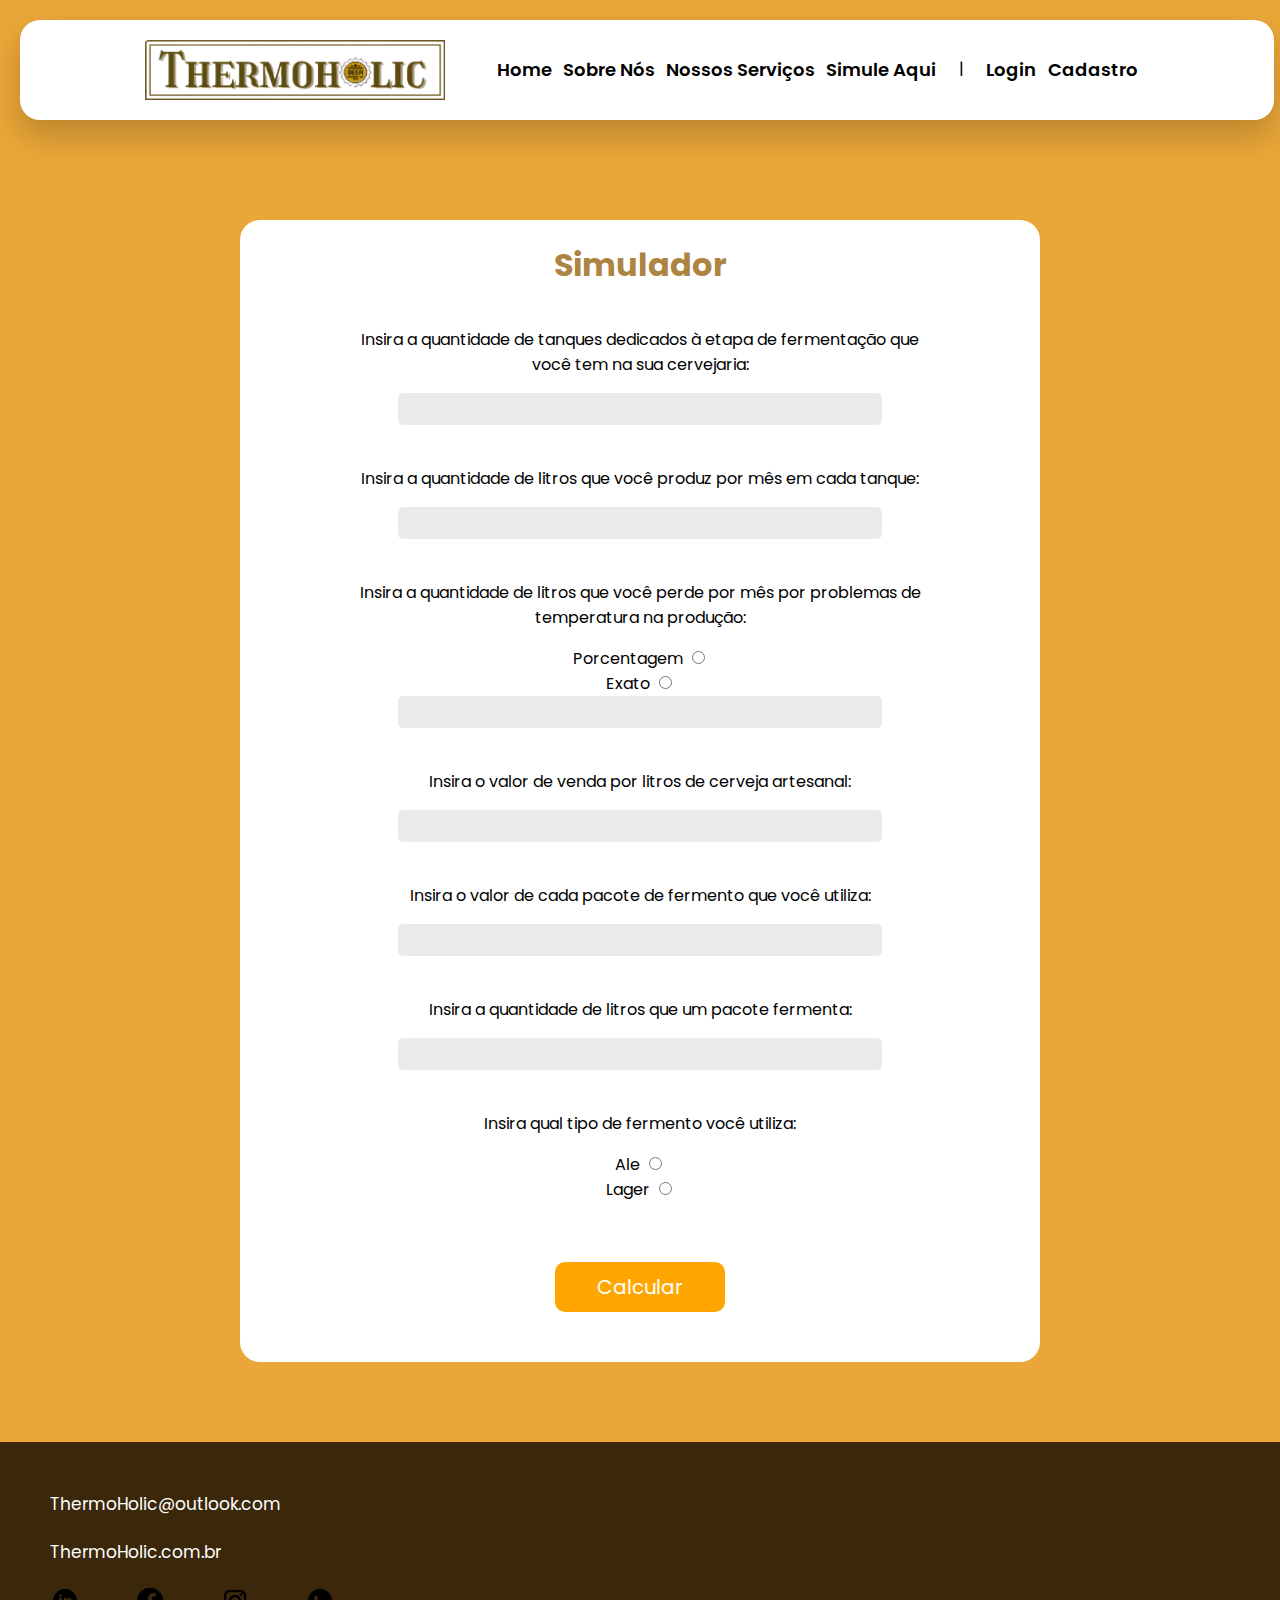
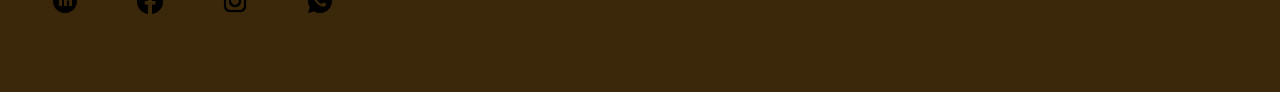
<file: calculadora.html>
<!DOCTYPE html>
<html>

<head>
    <meta charset="UTF-8">
    <meta http-equiv="X-UA-Compatible" content="IE=edge">
    <meta name="viewport" content="width=device-width, initial-scale=1.0">
    <link rel="shortcut icon" href="img/favicon.ico" type="image/x-icon"> <!--Imagem na aba do navegador-->
    <title>Simulador financeiro - ThermoHolic</title>
    <link rel="stylesheet" href="css/style.css"> <!--arquivo de estilo geral-->
    <link rel="stylesheet" href="css/formulario.css"> <!-- arquivo de estilo para fomrularios-->
</head>

<body>

    <!-- Nosso cabeçalho -->
    <div class="header-form">
        <div class="container">
            <img class="logo" src="img/logo_thermoholic.png" alt="">
            <ul class="navbar">
                <li><a href="index.html">Home</a></li>
                <li><a href="index.html#sobre-nos">Sobre Nós</a></li>
                <li><a href="index.html#participantes">Nossos Serviços</a></li>
                <li><a href="calculadora.html">Simule Aqui</a></li>
                <li><!--Espaço--></li>
                <li>|</li>
                <li><!--Espaço--></li>
                <li><a href="login.html">Login</a></li>
                <li><a href="cadastro.html">Cadastro</a></li>
            </ul>
        </div>
    </div>
    <!-- FIM DO CABEÇALHO -->

    <!-- COMEÇO DO FORMULARIO -->
    <div class="containerforms">
        <div class="card">
            <h1>Simulador</h1>
            <div class="texto-calculadora">
                <p>Insira a quantidade de tanques dedicados à etapa de fermentação que você tem na sua cervejaria:</p>
                <input type="number" class="input_number" id="qtd_tanques" /><br /><br />

                <p>Insira a quantidade de litros que você produz por mês em cada tanque:</p>
                <input type="number" class="input_number" id="input_produção" /><br /><br />

                <p>Insira a quantidade de litros que você perde por mês por problemas de temperatura na
                produção:</p>
                <label for="porcento">Porcentagem</label>
                <input name="porcento" type="radio" id="radio3">
                <br />
                <label for="porcento">Exato</label>
                <input name="porcento" type="radio" id="radio4">
                <br />
                <input type="number" class="input_number" id="input_perdalitrosporcento"><br /><br />

                <p>Insira o valor de venda por litros de cerveja artesanal:</p>
                <input type="number" class="input_number" id="input_valorLitro" /><br /><br />

                <p>Insira o valor de cada pacote de fermento que você utiliza:</p>
                <input type="number" class="input_number" id="input_pacote" /><br /><br />

                <p>Insira a quantidade de litros que um pacote fermenta:</p> 
                <input type="number" class="input_number" id="input_litrosPacote" /><br /><br />

                <p>Insira qual tipo de fermento você utiliza:</p> 
                <label for="Bear">Ale</label>
                <input name="Bear" type="radio" id="radio1">
                <br />
                <label for="Bear">Lager</label>
                <input name="Bear" type="radio" id="radio2">
            </div>
            <br /><br />
            <button onclick="Calcular()">Calcular</button>

            <div class="div_msg">
                <div id="div_mensagem"></div>
            </div>
        </div>
    </div>
    <!-- FIM DO FORMULARIO -->
    <!-- COMEÇO RODAPÉ -->
    <div class="rodape">
        <span id="contato">ThermoHolic@outlook.com <br>
            ThermoHolic.com.br</span>
            <div class="icons">
                <a href="https://www.linkedin.com"><img src="img/linkedin.png" alt="Linkedin"></a>
                <a href="https://www.facebook.com"><img src="img/facebook.png" alt="Facebook"></a>
                <a href="https://www.instagram.com"><img src="img/instagram.png" alt="Instagram"></a>
                <a href="https://www.whatsapp.com"><img src="img/whatsapp.png" alt="WhatsApp"></a>
            </div>
    </div>
    </div>

</body>

</html>
<script>
    function Calcular() {
        //declaracao de variaveis
        var tanques = Number(qtd_tanques.value)
        var produçãoLitros = Number(input_produção.value)
        var perda = Number(input_perdalitrosporcento.value)
        var valorLitro = Number(input_valorLitro.value)
        var precoPacote = Number(input_pacote.value)
        var litrosPorPacote = Number(input_litrosPacote.value)

        var totalLitros = tanques * produçãoLitros
        if (radio3.checked == true) {//insere o valor em porcentagem
            var ValorTotalPerda1 = (totalLitros * perda) / 100
            var ValorTotalPerda = perda
            var texto = " litros"
        } else if (radio4.checked == true) {//insere o valor em litros
            var ValorTotalPerda = (perda * 100) / totalLitros//o que ele perde, multiplicado por 100, dividido pelo total (para descobr/ir a porcentagem)
            var ValorTotalPerda1 = (perda * 100) / totalLitros
            var texto = "%"
        }
        var perdaPacote = ((totalLitros / litrosPorPacote) * precoPacote) * (ValorTotalPerda / 100)
        var dinheiro = (totalLitros * valorLitro) * (ValorTotalPerda / 100)

        var dias = ""//apenas declara uma variável de quantidade de dias
        if (radio1.checked == true) {//verifica se o radio1 está marcado
            dias = 4//caso sim define que dias é igual a 4
        } else if (radio2.checked == true) {//se não verifica se o radio1 está marcado
            dias = 7//caso sim define que dias é igual a 7
        }
        div_mensagem.innerHTML = `Em sua cervejaria artesanal você produz <b>${totalLitros}</b> litro(s), 
            porém por conta da falta de controle eficiente e automatizado, há uma perda de <b>${ValorTotalPerda1.toFixed(2)}${texto}</b> em sua produção. <br/>
            Em relação à perda financeira, há um desperdício de <b>R$${perdaPacote.toFixed(2)}</b> com gastos no que respeita aos pacotes de fermento. Além disso, por você deixar de vender o(s) litro(s) perdido(s), 
            consequentemente deixará de receber <b>R$${dinheiro.toFixed(2)}</b>, que seria originado através da(s) venda(s) do(s) litro(s) de cerveja. <br/>
            Já em relação à perda de tempo, há um défict de <b>${dias} dia(s)</b> de atraso por lote ou tanque perdido. <br><br>
           Senso assim, oferecemos a solução perfeita para você! Venha monitorar e receber alertas referentes à sua produção
            antes que ocorra algum problema. Garantimos 95% de eficiência na nossa solução.`

        var calcula_quantidade_lm35_placa_mae = tanques / 25//calcula o quantidade de lm35 e placa mãe a cada 25 tanques
        var calcula_orçamento_serviço = calcula_quantidade_lm35_placa_mae * 100//calcula a taxa de serviço, 100 reais para cada lm35 ou placa mãe montados
        var calcula_orçamento_fios = ((calcula_quantidade_lm35_placa_mae * 3) / 40) * 15//descobre a quantidade de fios para lm35 contectado na placa mãe (3 fios), depois divide por 40 fios na caixinha, depois vezes 15 reais, que é o valor de uma caixa de fios no valor atual
        var calcula_orçamento_total = (calcula_quantidade_lm35_placa_mae * 100) + calcula_orçamento_fios + calcula_orçamento_serviço//multiplica por 100, pois são 50 reais para um lm35 e outros 50 para uma placa mãe, depois soma os valores dos fios, depois soma a taxa de serviço
        if (calcula_orçamento_total < 215) {//se for um valor muito baixo, esse if define um valor mínimo
            calcula_orçamento_total = 215//define um orçamento mínimo
        }
        // div_mensagem.innerHTML += `<br/>Também definimos um orçamento aproximado de R$${calcula_orçamento_total.toFixed(2)}`
    }
</script>
</file>
<file: css/style.css>
/*importação de fonte do google fontes com varias especuras diferentes*/
@import url('https://fonts.googleapis.com/css2?family=Poppins:wght@100;200;300;400;500;600;700;800;900&display=swap');


body {
    /*configurações do corpo inteiro das paginas*/
    background-color: #eaa638;
    font-family: 'Poppins', sans-serif; /*fonte importada*/
    margin: 0; /*tirar as margens colocadas automaticamente*/
}

.container {
    /*configuração da area de conteudo*/
    display: flex;
    width: 80%;
    margin: auto; /*quando o display é flex, a margem automatica deixa os elementos centralizados*/
}

/* Header*/
.header {
    /*menu*/
    position: fixed; /*fixa o menu na a parte superior da tela, assim quando rolar a página ele ainda fica visivel*/
    top: 0; /*define que vai ser fixo na parte superior*/
    width: 98%;
    height: 100px;
    background-color: white;
    border-radius: 20px; /*arredondamento da borda*/
    display: flex;
    justify-content: space-between; /*alinhamento horizontal*/
    align-items: center; /*alinhamento vertical*/
    margin: 20px; /*margem do card */
    box-shadow: 0 16px 32px 0 rgba(0,0,0,0.2); /*sombreamento do menu*/

}
.header .container {
    /*configuração do conteudo do menu*/
    justify-content: space-between;
    align-items: center;
}
.logo {
    width: 300px; /*tamanho da imagem do logo*/
}
.navbar {
    /*configuração da lista com links no menu*/
    width: 700px;
    display: flex;
    list-style: none; /*tira a estilização automatica da lista html */
    justify-content: space-evenly;

}
.navbar li a {
     /*estilização dos links*/
    color: black;
    text-decoration: none; /*tira a estilização automatica do link (a href) do html*/
    font-size: 18px; /*tamanho da fonte*/
    font-weight: 600; /*grossura da fonte*/
}
.navbar li a:hover {
    /*'animação' dos links, quando passar o mouse troca a cor em 0.5 segundos*/
    color: #FFC107;
    transition: 0.5s;

}

/*Banner*/
.banner {
    /*configuração da banner inicial do site*/
    margin-top: 170px;
}
.banner .container {
    /*conteudo do banner*/
    justify-content: space-around;
}
.texto-banner {
    /*bloco de texto do banner*/
    color: white;
    width: 40%; /*tamanho*/

}
.texto-banner p {
    /*configuração apenas da tag p do bloco de texto do banner*/
    font-size: 30px;
}
.texto-banner h1 {
    /*configuração apenas da tag h1 do bloco de texto do banner*/
    font-size: 40px;
}
.texto-banner p span {
    /*configuração apenas da tag span do bloco de texto do banner*/
    font-weight: 700; 
}
.foto-banner {
    /*configuração da imagem do banner*/
    width: 370px;
    border-radius:200px; 
    margin: 30px;
}
.botao-banner {
    /*configuração do botão de fale conosco do banner*/
    background-color: white;
    font-size: 20px;
    border: none; /*tira a estilização automatica do html*/
    border-radius: 10px; 
    padding: 10px 60px; /*espacamento dentro do botão*/

}
.botao-banner:hover {
     /*'animação' do botão quando o mouse passar*/
    background-color: white;
    box-shadow: 0 16px 32px 0 rgba(0,0,0,0.2); /*sombreamento: top right bottom left cor*/
    transition: background-color 0.2s; /*tempo da transição da animação*/
}
.botao-banner a {
    /*configuração do link do botão*/ 
    color: black;
    text-decoration: none; /*tira a estilização automatica do link do html*/
}

/*banner2*/
.banner2 .container {
    /*configuração do banner 2 -Sobre o projeto*/
    justify-content: space-evenly;
    align-items: center;
    width: 100%;
    display: flex;
    background-color: rgb(255, 255, 255);
    padding-bottom: 50px; /*espacamento dentro da div*/
}
.imagem-banner2 img{
    /*configuração da imagem do banner 2 -Sobre o projeto*/
    width: 700px;
    border-radius: 400px 0px 0px 400px; /*top right bottom left*/
    margin: 20px 0px 20px 0px; /*top right bottom left*/
}
.botao-banner2 {
    /*configuração do link do banner 2 -Sobre o projeto*/
    text-decoration: none; /*tira a estilização automatica do link do html*/
    color: #eaa638;
    font-size: 20px;
}
.botao-banner2:hover {
     /*'animação' do link quando o mouse passar*/
    text-decoration: underline; /*colocando o sublinhado no texto*/
}

/*Sobre Nos*/
.sobre-nos .container {
    /*configuração do conteudo do banner 3 -Sobre nos*/
    justify-content: space-evenly;
    align-items: center;
    width: 100%;
    display: flex;
    background-color: rgb(255, 255, 255);
}
.texto-sobre-nos h1{
    /*configuração do titulo do banner 3 -Sobre nos*/
    text-align: center; /*alinha apenas textos*/
    
}
.container .imagem-sobre-nos img {
    /*configuração da imagem do banner 3 -Sobre nos*/
    width: 500px;
    border-radius: 0px 400px 400px 0px; /*top right bottom left*/
    margin: 20px 0px 20px 0px;
}
.container .texto-sobre-nos {
    /*configuração do bloco de texto do banner 3 -Sobre nos*/
    width: 65%;
    margin: 10px 50px; /*top/bottom left/right*/
    font-family: Poppins;
    color: #3b280a;
    font-style: normal; /*sem estilização na letra*/
    font-weight: 500; /*espeçura da letra*/
    font-size: 18px; /*tamanho letra*/
    line-height: 50px; /*espaçamento vertical entre as linhas do texto*/
    text-align: justify; /*alinhamento do texto*/
}

/*Participantes*/
.participantes .container {
    /*configuração do conteudo do Participantes*/
    justify-content: space-evenly;
    width: auto;
    align-items: center;
    flex-direction: row-reverse; /*alinha os itens da direita para a esquerda*/
    height: 300px;
}
.card-participantes {
    /*configuração dos cards do Participantes*/
    display: flex;
    flex-direction: column; /*alinhando os textos em coluna*/
    width: 10%;
    height: 200px;
    text-align: center; /*alinha apenas textos para o centro*/
}
.img-participantes {
    /*configuração das imagens do Participantes*/
    height: 140px;
    border-radius: 300px; /*arredondamento das imagens*/
}

/*Nossos Serviços*/
.nossos-servicos .container {
    /*configuração do conteudo do Nossos Serviços*/
    background-color: #eaa638;
    justify-content: space-around;
    width: auto;
    align-items: center;
    flex-direction: row-reverse;
}
.nossos-servicos h1 {
    /*configuração do titulo do Nossos Serviços*/
    color: white;
}
.card-servicos {
    /*configuração do card do Nossos Serviços*/
    background-color: white;
    padding: 40px; /*espacamento dentro do card*/
    width: 20%;
    height: 300px;
    margin: 50px;
    border-radius: 20px; 
}
.card-servicos:hover {
    /*'animação' do card quando o mouse passar*/
    box-shadow: 0 16px 32px 0 rgba(0,0,0,0.2);
    transition: 0.2s; /*transição para a imagem de 0.2 segundos*/
}
.card-servicos h4 {
    /*configuração do titulo do card do Nossos Serviços*/
    color: #eaa638;
}
.card-servicos span {
    /*configuração do span do card do Nossos Serviços*/
    width: 100px;
    text-align: center;
}

/*rodape*/

.background {
     /*configuração da div maior do Fale Conosco*/
    position: absolute; /*tornando a posição absoluta*/
    width: 100%;
    height: 100%;
    background-image: url(../img/imagem-cerveja.png); /*colocando a imagem de background*/
    background-size: cover; /*cobre toda a div*/
}
.conteudo {
    /*configuração da div menor do Fale Conosco*/
    position: absolute; /*tornando a posição absoluta*/
    bottom: 0; 
    width: 100%;
    height: 250px;
    background-color: #3B280AAB;
    display: flex;
    align-items: center;
    justify-content: space-around;
}
.contato {
    /*configuração da parte de contatos do Fale Conosco*/
    color: white;
    font-family: 'Poppins', sans-serif;
    font-size: 80px;
    font-weight: bold; /*espeçura da fonte*/
    flex-direction: column; /*trocar o direcionamento de linear para coluna*/
    align-items: center; /*apos virar coluna, se torna o alinhamento horizontal*/
    justify-content: end; /*apos virar coluna, se torna o alinhamento vertical*/
    display: flex;
    margin-top: 200px;
}
.telefone {
    /*configuração do texto telefone do Fale Conosco*/
    font-size: 30px; 
    font-weight: normal; /*espeçura da fonte*/
    margin: 10px;
}
.botao {
    /*configuração do botão do Fale Conosco*/
    background-color: #FFA700;
    color: white;
    font-weight: bold; /*espeçura da fonte*/
    font-size: 25px;
    font-family: 'Poppins', sans-serif;
    text-decoration: none; /*tira a estilização automatica*/
    border-radius: 20px; 
    padding: 30px 95px;
}
.botao:hover {
    /*'animação' do botao quando o mouse passar*/
    background-color: #FFC107;
    transition: background-color 0.3s ease; /*tempo de transição */
}
.icons {
    /*configuração dos icons do Fale Conosco*/
    width: auto; /*centralizar*/
}
.icons img {
    /*configuração das imagens de contato do Fale Conosco*/
    width: 50px;
    height: 50px;
    margin-top: 50px;
    margin-right: 40px;
}
.email {
    /*configuração do email de contato do Fale Conosco*/
    color: white;
    font-family: 'Poppins', sans-serif;
    font-size: 26px;

}
.email span {
    /*configuração do email de contato do Fale Conosco*/
    display: block;
}
</file>
<file: css/formulario.css>
/*Menu*/
/*diferente do menu index, pois aqui ele é fixo no início da página*/
.header-form {

    width: 98%;
    height: 100px;
    background-color: white;
    border-radius: 20px; /*arredondamento da borda*/
    display: flex;
    justify-content: space-between; /*alinhamento horizontal*/
    align-items: center; /*alinhamento vertical*/
    margin: 20px; /*margem do card */
    box-shadow: 0 16px 32px 0 rgba(0,0,0,0.2); /*sombreamento do menu*/

}
.header-form .container {
    /*alinhamentos especiais para a área contendo o conteúdo*/
    justify-content: space-between;
    align-items: center;
}

.logo {
    /*tamanho do logo*/
    width: 300px;
}

.navbar {
    /*configuração da lista com links no menu*/
    width: 700px;
    display: flex;
    list-style: none; /*tira a estilização automatica da lista html */
    justify-content: space-evenly;

}

.navbar li a {
    /*estilização dos links*/
    color: black;
    text-decoration: none; /*tira a estilização automatica do link (a href) do html*/
    font-size: 18px; /*tamanho da fonte*/
    font-weight: 600; /*grossura da fonte*/
}
.navbar li a:hover {
    /*'animação' dos links, quando passar o mouse troca a cor em 0.5 segundos*/
    color: #FFC107;
    transition: 0.5s;

} 

/*Calculadora*/ 

.texto-calculadora {
    /*definição do tamanho da div com os textos*/
    width: 600px;
}

.card{
    /*card no qual o conteúdo do formulário está*/
    background-color: #ffffff;  
    justify-content: space-around;
    margin: 80px;  
    text-align: center; /*alinha apenas os textos*/
    /* height: 100%; nao funcional*/
    width: 800px;
    display: flex;
    flex-direction: column; /*trocar o direcionamento de linear para coluna*/
    justify-content: center; /*apos virar coluna, se torna o alinhamento vertical*/
    align-items: center; /*apos virar coluna, se torna o alinhamento horizontal*/
    border-radius: 20px; 
    font-family: 'Poppins', sans-serif; /*fonte definida pelo import no arquivo de estilo geral*/
    
}

.containerforms {
    /*configuração do conteudo do formunlario da calculadora*/
    display: flex;
    justify-content: center;
    align-items: center; 
}

.card:hover{
    /*'animação' que gera um sombreamento no card quando o mouse passar*/
    box-shadow: 0 16px 32px 0 rgba(0,0,0,0.2);
}

button{
    /*estilização do botão da página da calculadora*/
    background-color: #FFA700 ;
    color: #ffffff;
    width: 170px;
    height: 50px;
    border-style: none; /*tira a estilização automatica do botão do html*/
    border-radius: 10px;
    cursor: pointer; /*muda a imagem do cursor quando passar pelo botão*/
    margin: 10px;
    font-size: 20px;
    font-family: 'Poppins', sans-serif;
}
button:hover{
    /*'animação' do botão quando o mouse passar*/
    box-shadow: 0 16px 32px 0 rgba(0,0,0,0.2);
    background-color: #FFC107;
    color: white;
    transition-duration: 0.3s; /*duração da transição da animação*/
}
/* button:active{
    transform: translateY(4px);
} */
.input_number{ 
    /*estilização de TODOS os inputs dos formularios do site*/
    width: 80%;
    font-family: 'Poppins', sans-serif;
    height: 30px;
    border-style: none;
    background-color: #d9d9d987;
    border-radius: 5px;
} 

.div_msg {
    /*area da mensagem de resposta da calculadora*/
    margin: 20px;
}

.card h1 {
    /*estilização do titulo da calculadora*/
    color: #AD8442;
}


/*Cadastro*/

.texto-cadastro { /*formulario de cadastro*/
    display: flex;
    flex-direction: column;
    justify-content: center; /*alinhamento horizontal*/
    align-items: center; /*alinhamento vertical*/
    margin: auto;
    width: 90%;
    height: 90%;
}

.containerlogin span { 
    width: 80%;
    font-size: 12px;
}

.img-cadastro{ 
    width: 40%; /* largura*/
    border-radius: 20px 0px 0px 20px;/*borda da imagem (top right bottom left)*/
}

/*Novo Cadastro*/

.novo-cadastro{
    border: 2px solid rgba(0, 0, 0, 0.401);
}

/*Login*/

.form{
    /*card da area de login e cadastro*/
    margin: 100px 20% 50px 20%; /*tag unica que configura tds as margens (top right bottom left)*/
    width: 60%;
    border-radius: 20px;
    height: fit-content; /*o tamanho do card é suficiente para caber o conteudo*/
    background-color: white;
}
.containerlogin {
    /*conteudo do formulário de login e cadastro */
    display: flex;
    justify-content: space-around; /* os itens são distribuídos igualmente no espaço disponível ao redor deles */
}
.form .containerlogin .texto-login{
    /*configuração dos textos*/
    display: flex;
    flex-direction: column; /*trocar o direcionamento de linear para coluna*/
    justify-content: center; /*apos virar coluna, se torna o alinhamento vertical*/
    align-items: center;  /*apos virar coluna, se torna o alinhamento horizontal*/
    margin: auto; /*quando o display é flex, a margem automatica deixa os elementos centralizados*/
    width: 80%;
    height: 90%;
}

.form .containerlogin h1{
    /*estilizaçao do titulo*/
    color: #AD8442;
}
.form .containerlogin p{
    /*estilização dos textos*/
    align-self: self-start; /*alinha apenas este elemento para o inicio*/
    margin-left: 10%;
}

.form .containerlogin a{ 
    /*estilização dos links*/
    color: #3B280A;
    
}
.texto1{
    /*div contendo o texto de direcionamento entre login e cadastro*/
    width: 50%;
    justify-content: space-between;
    margin-top: 30px;
    display: flex;
    margin-bottom: 30px;
}

.texto1 span {
    /*estilização do texto de direcionamento entre login e cadastro*/
    width: fit-content;
}

.img-login{
    /*imagem do login*/
    width: 40%;
    border-radius: 0px 20px 20px 0px; /*borda da imagem (top right bottom left)*/
}

/*rodape*/
.rodape {
    /*configuração da area de rodape*/
    /* bottom: 0;
    left: 0;
    right: 0; */
    display: flex;
    flex-direction: column;
    justify-content: center;
    align-items: start;
    background-color: #3B280A;
    height: 250px;
    color: white;
    line-height: 48px; /*espacamento vertical entre as linhas*/
    font-size: 17px;
}

.rodape #contato {
    /*elemento contato (emails)*/
    margin-left: 50px;
}
.rodape .icons img {
    /*configuração das imagens de contato do rodape*/
    margin: 10px 0px 20px 50px; /* ordem: top right bottom left*/
    width: 30px;
    height: 30px;
}
</file>
